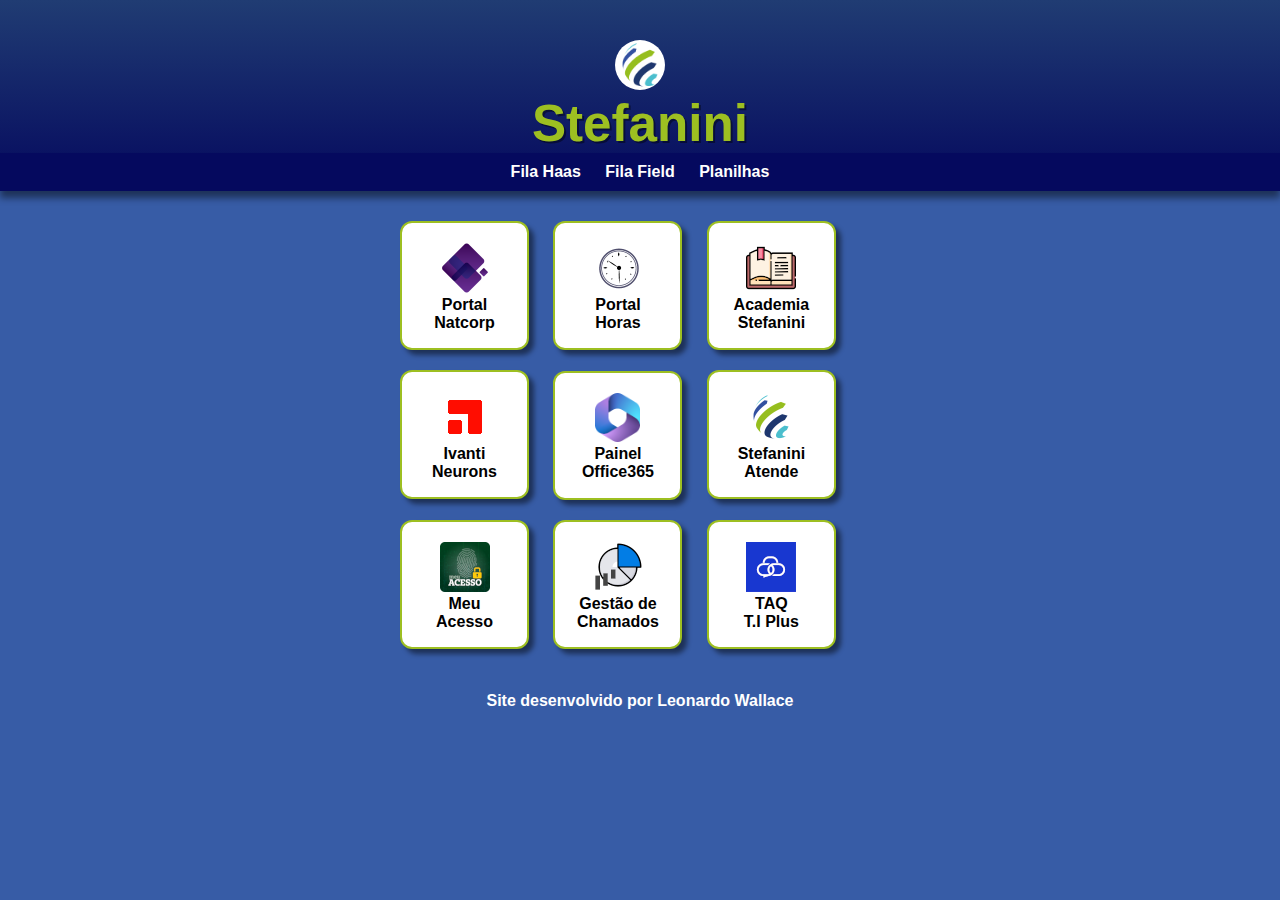
<file: index.html>
<!DOCTYPE html>
<html lang="pt-br">
<head>
    <meta charset="UTF-8">
    <meta name="viewport" content="width=device-width, initial-scale=1.0">
    <title>StefSpace</title>
    <link rel="shortcut icon" href="imagens/favicon.ico" type="image/x-icon">
    <link rel="stylesheet" href="estilo/style.css">
</head>
<body>
    <header>
        <img class="logo" src="imagens/logo-stefanini.png" alt="logo-stefanini">
        <h1><a href="index.html">Stefanini</a></h1>
        <nav>
            <a href="https://help.centralnacionalunimed.com.br/nav_to.do?uri=$pa_dashboard.do%3Fsysparm_dashboard%3D4203878d1bb815101340ed7ee54bcb62%26sysparm_tab%3De82a32471b22911058852021f54bcb7f%26sysparm_cancelable%3Dtrue%26sysparm_editable%3Dundefined%26sysparm_active_panel%3Dfalse" target="_blank">Fila Haas</a>
            <a href="https://help.centralnacionalunimed.com.br/nav_to.do?uri=%2F$pa_dashboard.do%3Fsysparm_dashboard%3D4203878d1bb815101340ed7ee54bcb62%26sysparm_tab%3D9913878d1bb815101340ed7ee54bcb19%26sysparm_cancelable%3Dtrue%26sysparm_editable%3Dundefined%26sysparm_active_panel%3Dfalse" target="_blank">Fila Field</a>
            <a href="planilhas.html">Planilhas</a>
        </nav>
    </header>
        <div id="container">
            <div class="natcorp">
                <img src="imagens/natcorp-p.png" alt="natcorp">
                <p><a href="https://www.natcorp.com.br/portais/stefanini/" target="_blank">Portal Natcorp</a></p>
            </div>
            <div class="ponto">
                <img src="imagens/relogio-p.png" alt="Relógio">
                <p><a href="https://portalhoras.stefanini.com/main.html" target="_blank">Portal <br>     Horas</a></p>
            </div>
            <div class="academia">
                <img src="imagens/academia-p.png" alt="Livro">
                <p><a href="https://stefanini.konviva.com.br/lms/#/home" target="_blank">Academia Stefanini</a></p>
            </div>
            <div class="ivanti">
                <img src="imagens/ivanti-neurons-p.png" alt="Logo Ivanti">
                <p><a href="https://centralnacionalunimed.ivanticloud.com/devices/AYgmdL83V7c3-g_Qm21s" target="_blank"> Ivanti Neurons</a></p>
            </div>
            <div class="office">
                <img class="office" src="imagens/office365-p.png" alt="Logo Office">
                <p><a href="https://admin.microsoft.com/Adminportal/Home#/homepage" target="_blank"> Painel Office365</a></p>
            </div>
            <div class="sistemas">
                <img class="logo" src="imagens/logo-stefanini-p.png" alt="Logo Stefanini">
                <p><a href="https://sistemascorporativos.otrs.stefanini.io/hub/index.php" target="_blank">Stefanini Atende</a></p>
            </div>
            <div>
                <img src="imagens/meuacesso-p.png" alt="Login Meu Acesso">
                <p><a href="https://meuacesso.centralnacionalunimed.com.br/identityiq/login.jsf?prompt=true" target="_blank">Meu <br> Acesso</a></p>
            </div>
            <div>
                <img src="imagens/grafico-p.png" alt="Gráficos">
                <p><a href="https://help.centralnacionalunimed.com.br/$pa_dashboard.do?sysparm_dashboard=a802900c1b2f115058852021f54bcb0e&sysparm_tab=fa02d00c1b2f115058852021f54bcb11&sysparm_cancelable=true&sysparm_editable=undefined&sysparm_active_panel=false" target="_blank"> Gestão de Chamados</a></p>
            </div>
            <div>
                <img src="imagens/taq-p.png" alt="TI Plus">
                <p><a href="https://tac.ti.plus/portal/pt-br/signin" target="_blank">TAQ <br> T.I Plus</a></p>
            </div>
        </div>
    <div class="rodape">
        <footer>
            <p>Site desenvolvido por <a href="https://github.com/leonardowallace" target="_blank">Leonardo Wallace</a></p>
        </footer>
    </div>
</body>
</html>
</file>
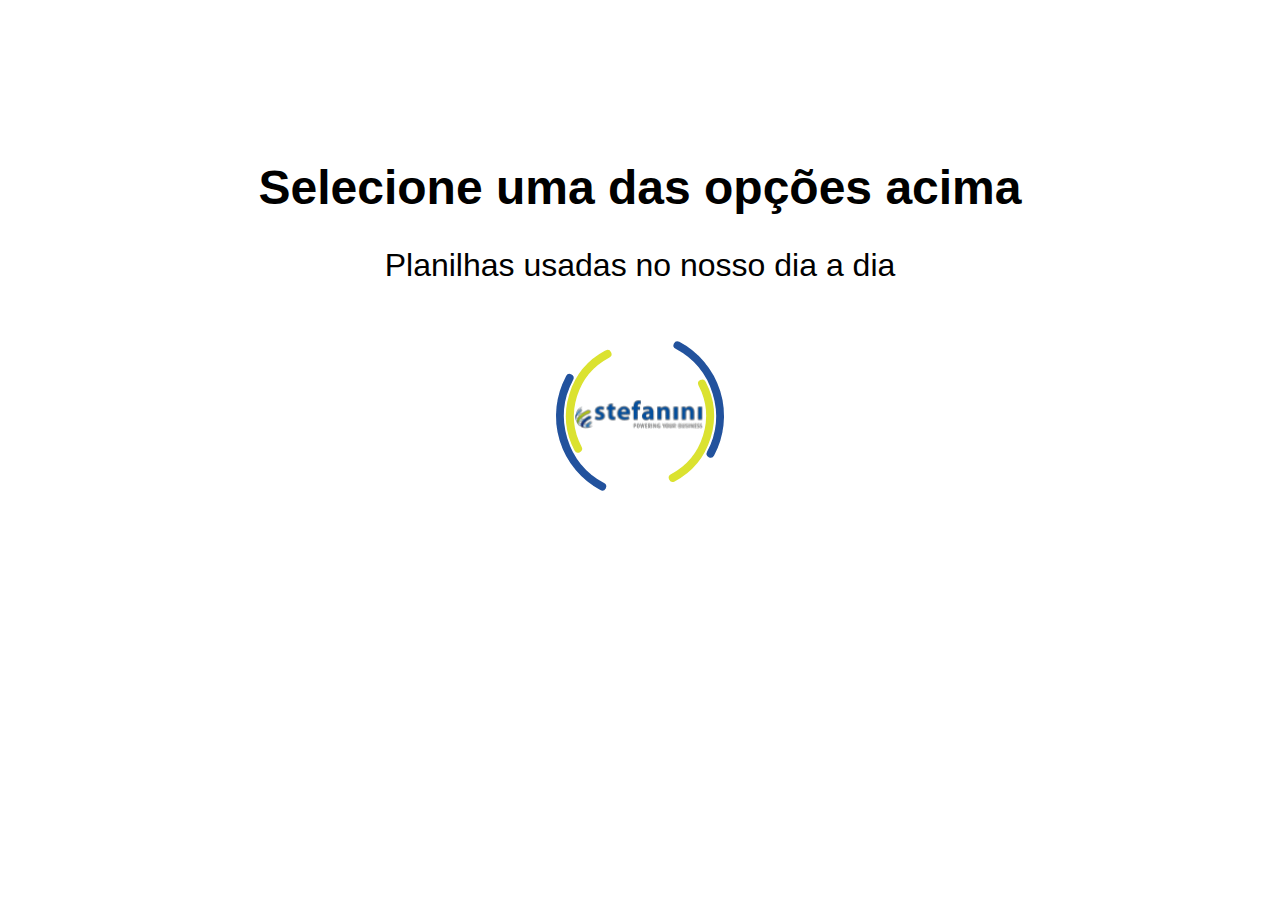
<file: iframe.html>
<!DOCTYPE html>
<html lang="pt-br">
<head>
    <meta charset="UTF-8">
    <meta name="viewport" content="width=device-width, initial-scale=1.0">
    <title>Document</title>
    <style>
        body{
            background-color: white;
            font-family: Arial, Helvetica, sans-serif;
            text-align: center;
        }
        h1{
            font-size: 3em;
        }
        p{
            font-size: 2em;
        }
        .loader{
            display: block;
            margin-top: 160px;
        }
    </style>
</head>
<body>
    <div class="loader">
        <h1>Selecione uma das opções acima</h1>
            <p>Planilhas usadas no nosso dia a dia</p>
            <img src="imagens/loader_stefanini.gif" alt="logo stefanini">
    </div>
</body>
</html>
</file>
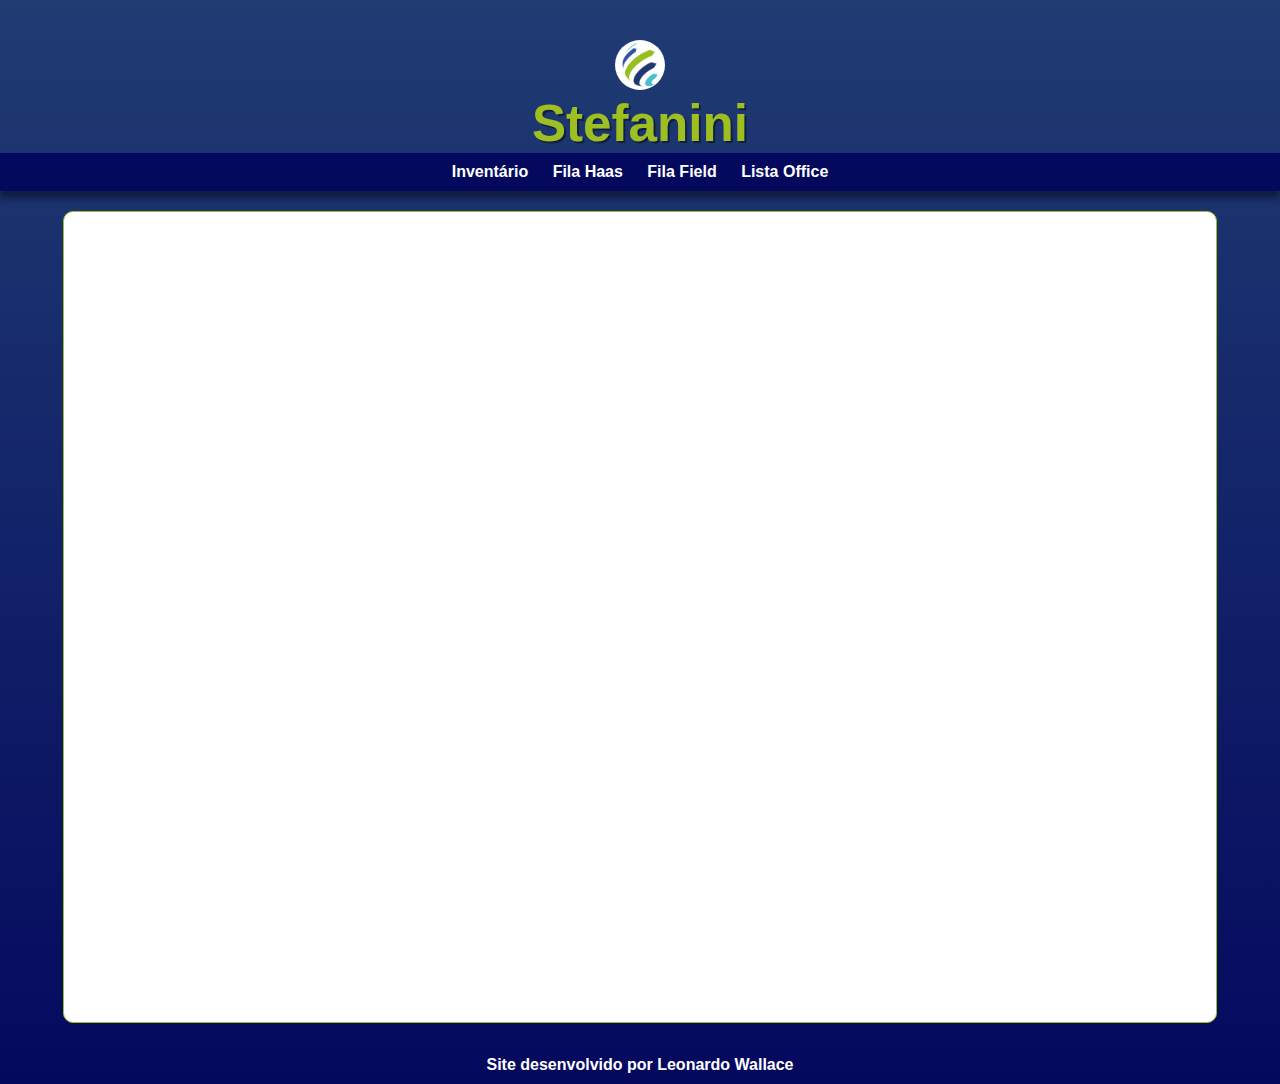
<file: inventario.html>
<!DOCTYPE html>
<html lang="pt-br">
<head>
    <meta charset="UTF-8">
    <meta name="viewport" content="width=device-width, initial-scale=1.0">
    <title>StefSpace</title>
    <link rel="shortcut icon" href="imagens/favicon.ico" type="image/x-icon">
    <link rel="stylesheet" href="estilo/style.css">
</head>
<body>
    <header>
        <img class="logo" src="imagens/logo-stefanini.png" alt="logo-stefanini">
        <h1><a href="index.html">Stefanini</a></h1>
        <nav>
            <a href="inventario.html">Inventário</a>
            <a href="https://help.centralnacionalunimed.com.br/nav_to.do?uri=$pa_dashboard.do%3Fsysparm_dashboard%3D4203878d1bb815101340ed7ee54bcb62%26sysparm_tab%3De82a32471b22911058852021f54bcb7f%26sysparm_cancelable%3Dtrue%26sysparm_editable%3Dundefined%26sysparm_active_panel%3Dfalse" target="_blank">Fila Haas</a>
            <a href="https://help.centralnacionalunimed.com.br/nav_to.do?uri=%2F$pa_dashboard.do%3Fsysparm_dashboard%3D4203878d1bb815101340ed7ee54bcb62%26sysparm_tab%3D9913878d1bb815101340ed7ee54bcb19%26sysparm_cancelable%3Dtrue%26sysparm_editable%3Dundefined%26sysparm_active_panel%3Dfalse" target="_blank">Fila Field</a>
            <a href="office.html">Lista Office</a>
        </nav>
     <iframe src="https://docs.google.com/spreadsheets/d/1vNRidGoe-U38nulWFm9MMWzL-mCXh5w7JtUTRCB1iWA/edit#gid=506189751" frameborder="0"></iframe>
     <div class="rodape">
        <footer>
            <p>Site desenvolvido por <a href="https://github.com/leonardowallace" target="_blank">Leonardo Wallace</a></p>
        </footer>
    </div>
</body>
</html>
</file>
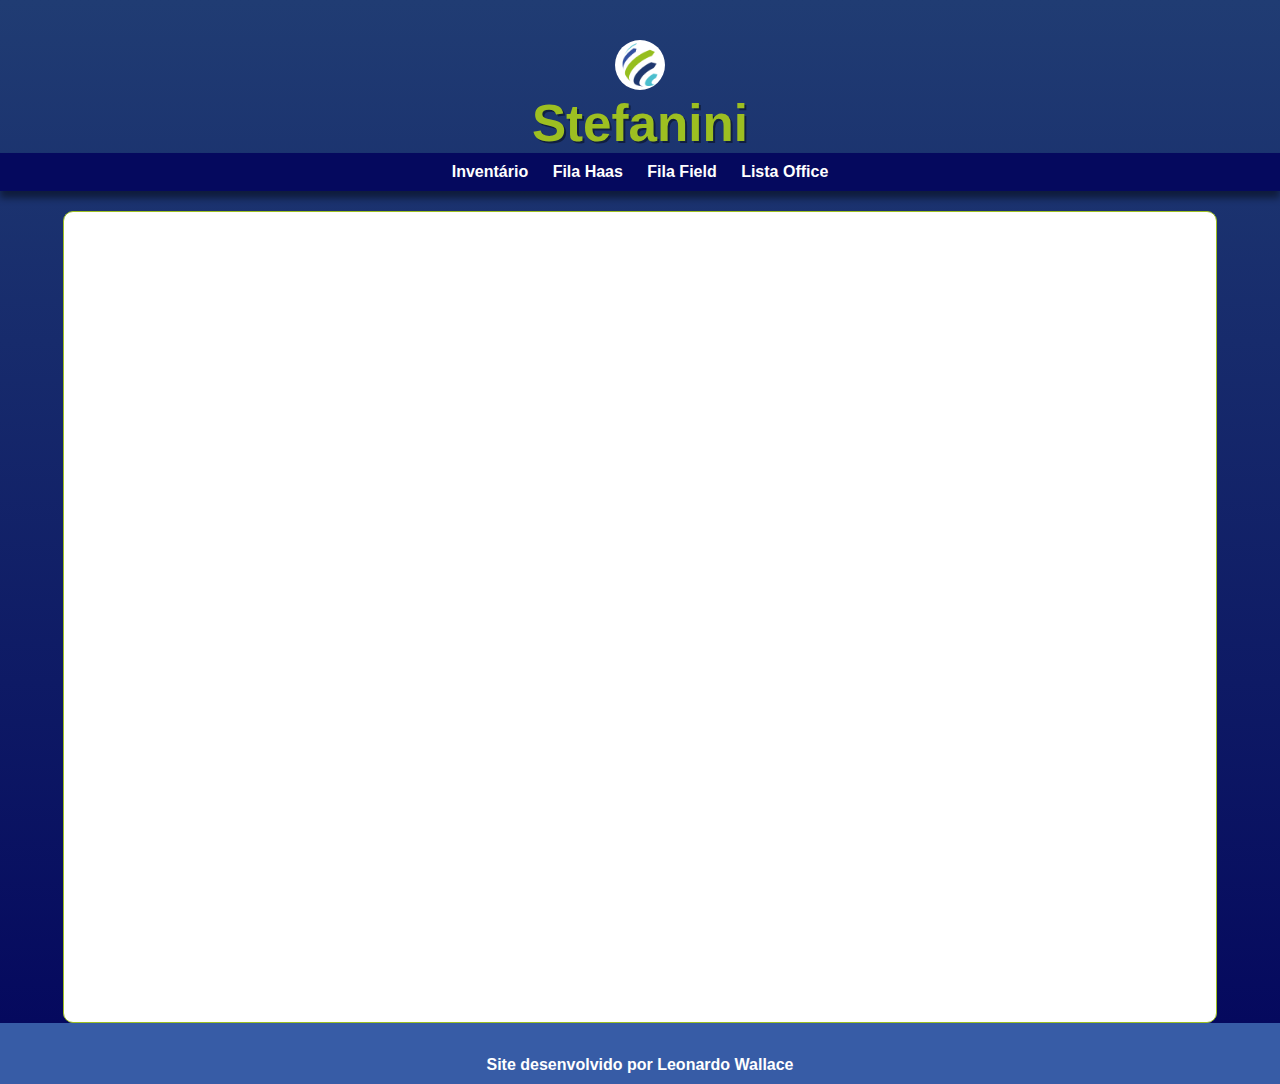
<file: office.html>
<!DOCTYPE html>
<html lang="pt-br">
<head>
    <meta charset="UTF-8">
    <meta name="viewport" content="width=device-width, initial-scale=1.0">
    <title>StefSpace</title>
    <link rel="shortcut icon" href="imagens/favicon.ico" type="image/x-icon">
    <link rel="stylesheet" href="estilo/style.css">
</head>
<body>
    <header>
        <img class="logo"  src="imagens/logo-stefanini.png" alt="logo-stefanini">
        <h1><a href="index.html">Stefanini</a></h1>
        <nav>
            <a href="inventario.html">Inventário</a>
            <a href="https://help.centralnacionalunimed.com.br/nav_to.do?uri=$pa_dashboard.do%3Fsysparm_dashboard%3D4203878d1bb815101340ed7ee54bcb62%26sysparm_tab%3De82a32471b22911058852021f54bcb7f%26sysparm_cancelable%3Dtrue%26sysparm_editable%3Dundefined%26sysparm_active_panel%3Dfalse" target="_blank">Fila Haas</a>
            <a href="https://help.centralnacionalunimed.com.br/nav_to.do?uri=%2F$pa_dashboard.do%3Fsysparm_dashboard%3D4203878d1bb815101340ed7ee54bcb62%26sysparm_tab%3D9913878d1bb815101340ed7ee54bcb19%26sysparm_cancelable%3Dtrue%26sysparm_editable%3Dundefined%26sysparm_active_panel%3Dfalse" target="_blank">Fila Field</a>
            <a href="office.html">Lista Office</a>
        </nav>
    <iframe src="https://docs.google.com/spreadsheets/d/14w1sOH9Wn8Hvj4fwCaA_9yWMBeGNIxBw/edit#gid=1092103911" frameborder="0"></iframe>
    </header>
    <div class="rodape">
        <footer>
            <p>Site desenvolvido por <a href="https://github.com/leonardowallace" target="_blank">Leonardo Wallace</a></p>
        </footer>
    </div>
    </body>
    </html>
</file>
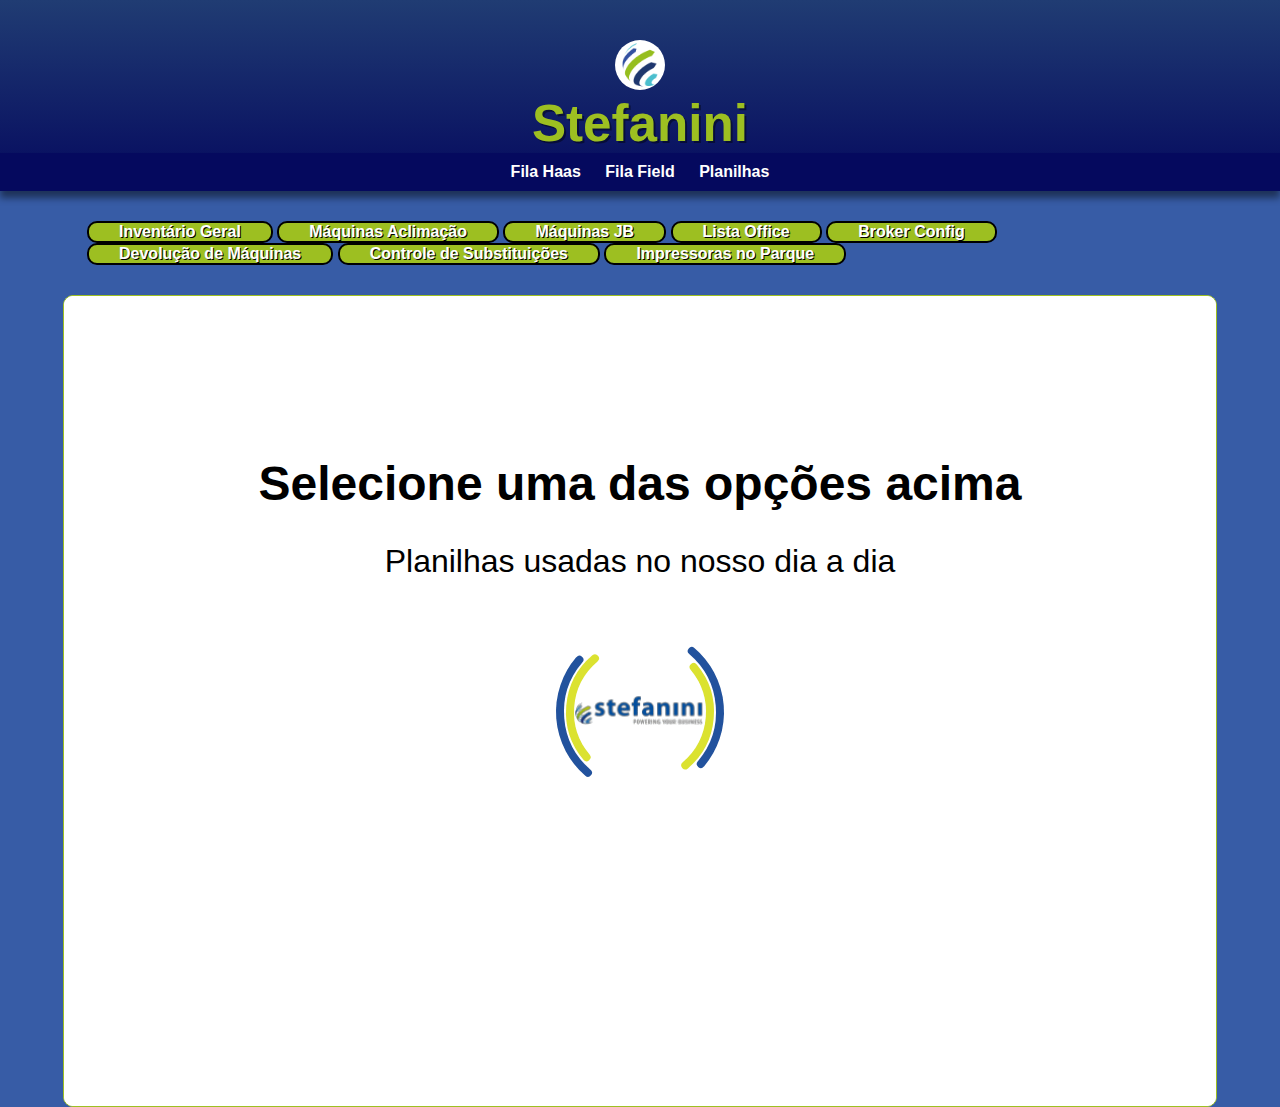
<file: planilhas.html>
<!DOCTYPE html>
<html lang="pt-br">
<head>
    <meta charset="UTF-8">
    <meta name="viewport" content="width=device-width, initial-scale=1.0">
    <title>StefSpace</title>
    <link rel="shortcut icon" href="imagens/favicon.ico" type="image/x-icon">
    <link rel="stylesheet" href="estilo/style.css">
</head>
<body class="planilhas">
    <header>
        <img class="logo" src="imagens/logo-stefanini.png" alt="logo-stefanini">
        <h1><a href="index.html">Stefanini</a></h1>
        <nav>
            <a href="https://help.centralnacionalunimed.com.br/nav_to.do?uri=$pa_dashboard.do%3Fsysparm_dashboard%3D4203878d1bb815101340ed7ee54bcb62%26sysparm_tab%3De82a32471b22911058852021f54bcb7f%26sysparm_cancelable%3Dtrue%26sysparm_editable%3Dundefined%26sysparm_active_panel%3Dfalse" target="_blank">Fila Haas</a>
            <a href="https://help.centralnacionalunimed.com.br/nav_to.do?uri=%2F$pa_dashboard.do%3Fsysparm_dashboard%3D4203878d1bb815101340ed7ee54bcb62%26sysparm_tab%3D9913878d1bb815101340ed7ee54bcb19%26sysparm_cancelable%3Dtrue%26sysparm_editable%3Dundefined%26sysparm_active_panel%3Dfalse" target="_blank">Fila Field</a>
            <a href="planilhas.html">Planilhas</a>
        </nav>
    </header>

    <ul>
        <li><a href="https://docs.google.com/spreadsheets/d/1vNRidGoe-U38nulWFm9MMWzL-mCXh5w7JtUTRCB1iWA/edit#gid=1157192355" target="frame">Inventário Geral</a></li>
        <li><a href="https://docs.google.com/spreadsheets/d/1a-shVdDmABaxlSs-w08q1e5f3hdG30Ja6LB3GbUw4nI/edit#gid=0" target="frame">Máquinas Aclimação</a></li>
        <li><a href="https://docs.google.com/spreadsheets/d/1SMbu04ppSzk57JekFI1wyQFPxmP9YhkeL1XYIqMvOAA/edit#gid=0" target="frame">Máquinas JB</a></li>
        <li><a href="https://docs.google.com/spreadsheets/d/14w1sOH9Wn8Hvj4fwCaA_9yWMBeGNIxBw/edit#gid=1092103911" target="frame">Lista Office</a></li>
        <li><a href="https://docs.google.com/spreadsheets/d/1-PIuccJQ8XA42KS_g7OWZNqE7Pg9JTaA/edit#gid=707130222" target="frame">Broker Config</a></li>
        <li><a href="https://docs.google.com/spreadsheets/d/1o24DWxJYlig8W2vmZnGUmBzts1Umgxvn/edit#gid=951494244" target="frame">Devolução de Máquinas</a></li>
        <li><a href="https://docs.google.com/spreadsheets/d/1poKTIG3PQ9E4lu7noMdKHK2D1V7Puo4x/edit#gid=1593570231" target="frame">Controle de Substituições</a></li>
        <li><a href="https://docs.google.com/spreadsheets/d/1Qec2qbl1TVuxItedCi6GoSurSth9p3md/edit#gid=356281492" target="frame">Impressoras no Parque</a></li>
    </ul>
    <div class="iframecontainer"><iframe name="frame" sandbox="allow-scripts allow-same-origin" src="iframe.html" frameborder="0"></iframe></div>
    </body>
    </html>
</file>
<file: estilo/style.css>
@charset "UTF-8";

:root{
   --cor1: #203C73;
   --cor2: rgb(5, 9, 94);
   --cor3: #375CA6;
   --cor4: #52CBD9;
   --cor5: #9DBF21;
}
*{
    padding: 0px;
    margin: 0px;
}
body{
    background-color: var(--cor3);
    font-family: Arial, Helvetica, sans-serif;
    height: 100vh;
}

header{
    background-image: linear-gradient(to bottom, var(--cor1), var(--cor2));
    min-height: 100px;
    text-align: center;
    padding-top: 40px ;
}

.logo{
    width: 50px;
    background-color: white;
    border-radius: 50%;
}

header >h1 > a{
        text-decoration: none;
        margin-bottom: 20px;
        color: var(--cor5);
        font-size: 4vw;
        text-shadow: 2px 2px 0px rgba(0, 0, 0, 0.418);
}

nav{
    background-color: var(--cor2);
    padding: 10px;
    box-shadow:0px 7px 7px rgba(0, 0, 0, 0.459);
}

nav > a{
    color: white;
    padding: 10px;
    text-decoration: none;
    font-weight: bold;
    border-radius: 5px;
    transition-duration: 0.5s;
    text-align: center;
}

nav > a:hover{
    background-color: var(--cor3);
    color: var(--cor5);
}

main{
    position: absolute;
    left: 18%;
    top: 43%;
    transform: translate(-50% -50%);
}

#container{
    max-width: 500px;
    margin: 20px auto;
}

#container > div{
    display: inline-block;
    width: 85px;
    height: 85px;
    padding: 20px;
    margin: 10px;
    background-color: white;
    border-radius: 12px;
    border: 2px solid var(--cor5);
    box-shadow: 5px 5px 5px rgba(0, 0, 0, 0.473);
    transition-duration: 0.3s;
}

#container > div:hover{
    background-color: var(--cor5);
    transform: translate(-10%, -10%);
    border: 3px solid white;
    box-shadow: 3px 3px 20px rgba(0, 0, 0, 0.644);
}

div p{
    padding-top: 3px;
    text-align: center;
    font-weight: bold;
}

div a{
    text-decoration: none;
    color: black;
}

div img{
    display: block;
    margin: auto;
}

.office{
    width: 45px;
}

iframe{
    background-color: white;
    display: block;
    width: 90vw;
    height: 90vh;
    margin: 20px auto;
    border: 1px solid var(--cor5);
    border-radius: 10px;
}

.iframecontainer{
    position: relative;
    left: auto;
}

footer{
    color: white;
    text-align: center;
    font-weight: bold;
   
}

footer a{
    text-decoration: none;
    color: white;
    font-weight: bold;
    transition-duration: 0.5s;
}

footer a:hover{
    color: var(--cor5);
    text-decoration: underline;
    font-size: 1.3em;
}

.rodape{
    display: block;
    padding: 10px
}

ul{
    margin: 30px 87px;
}

li{
    display: inline-block;
    background-color: var(--cor5);
    border: 2px solid black;
    border-radius: 10px;
}

ul a{
    color: white;
    font-weight: bold;
    text-decoration: none;
    margin: 30px;
    text-shadow: 1px 1px 0px black;
}
</file>
